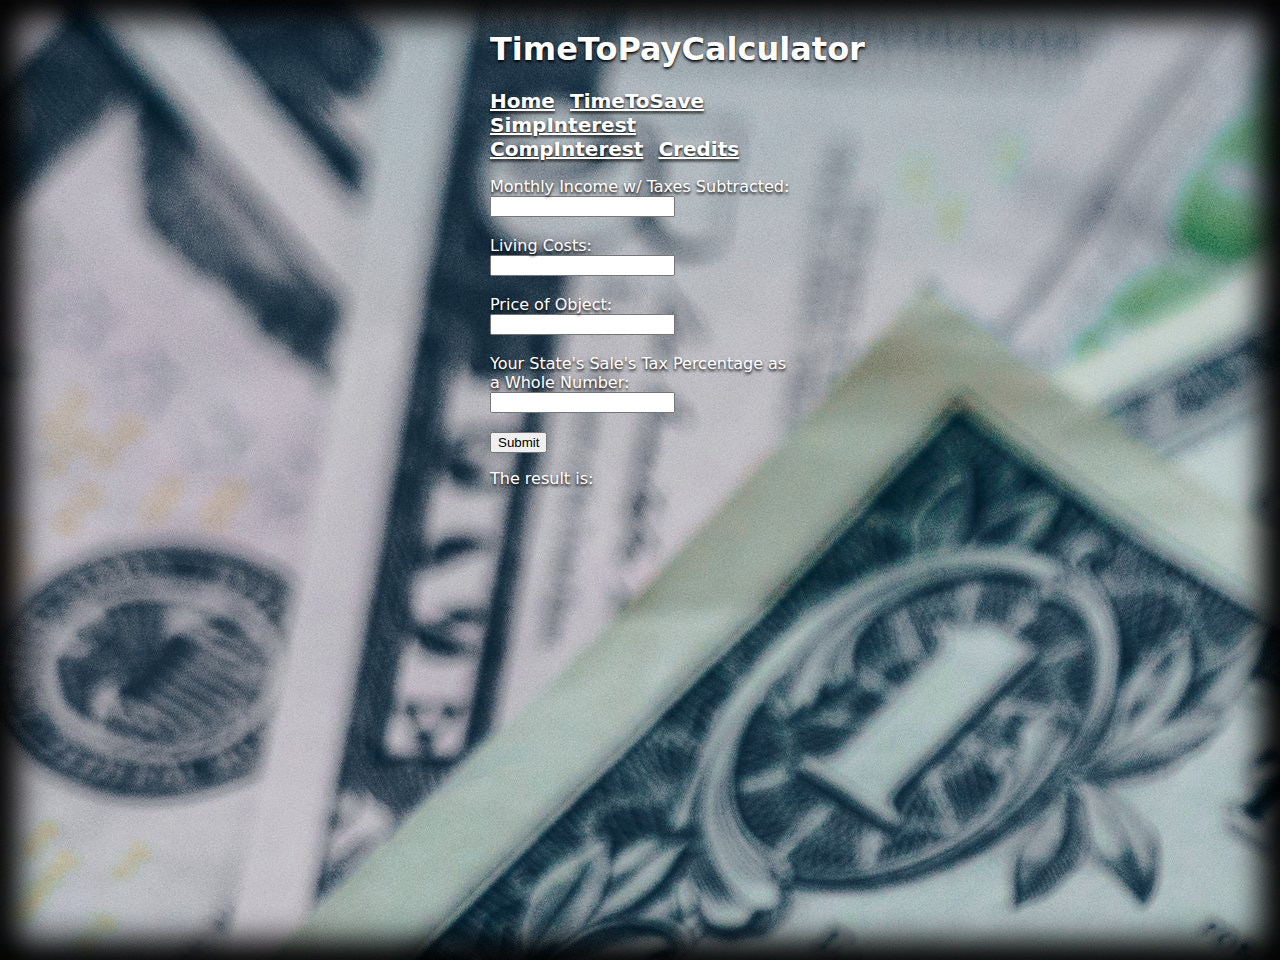
<file: calculate.html>
<!DOCTYPE html>
<html>
<head>
	<title> Calculate Time To Save </title>
	<link rel="stylesheet" type="text/css" href="mainedit.css">
	<!-- <script src ="Desktop/WCH Website/calculation.js"></script> -->
	
</head>
<!-- <nav> -->
<body>
	<style>
	body{
	background-image: url("cash.jpg");
}
</style>
<main>
	<header>
       <h1>
       	TimeToPayCalculator
       </h1>
       	<ul>
       		<li><a href="home.html">Home</a></li>
       		<li><a href="calculate.html">TimeToSave</a></li>
       		<li><a href="simpInter.html">SimpInterest</a></li>
       		<li><a href="compInter.html">CompInterest</a></li>
       		<li><a href="credits.html">Credits</a></li>
       	</ul>
       </header>
<!-- 	</nav> -->
	<form id="form">
		<!-- <scipt>
			{
			pressed = false;
			}
		</scipt> -->

		Monthly Income w/ Taxes Subtracted: <input type = "text" id="fname" name = "fname"/><br>
		Living Costs: <input type = "text" id="lname" name = "lname"/><br>
		Price of Object: <input type = "text" id="objcost" name = "objcost"/><br>
		Your State's Sale's Tax Percentage as a Whole Number: <input type = "number" id="stax" name = "stax"/><br>

		<input type = "submit"  value = "Submit"/>
		
    </form>


    <p> The result is: <br>

    	<span id = "result"></span>

    </p>
</main>

    <script src ="calculation.js"></script>
</body>
</html>
</file>
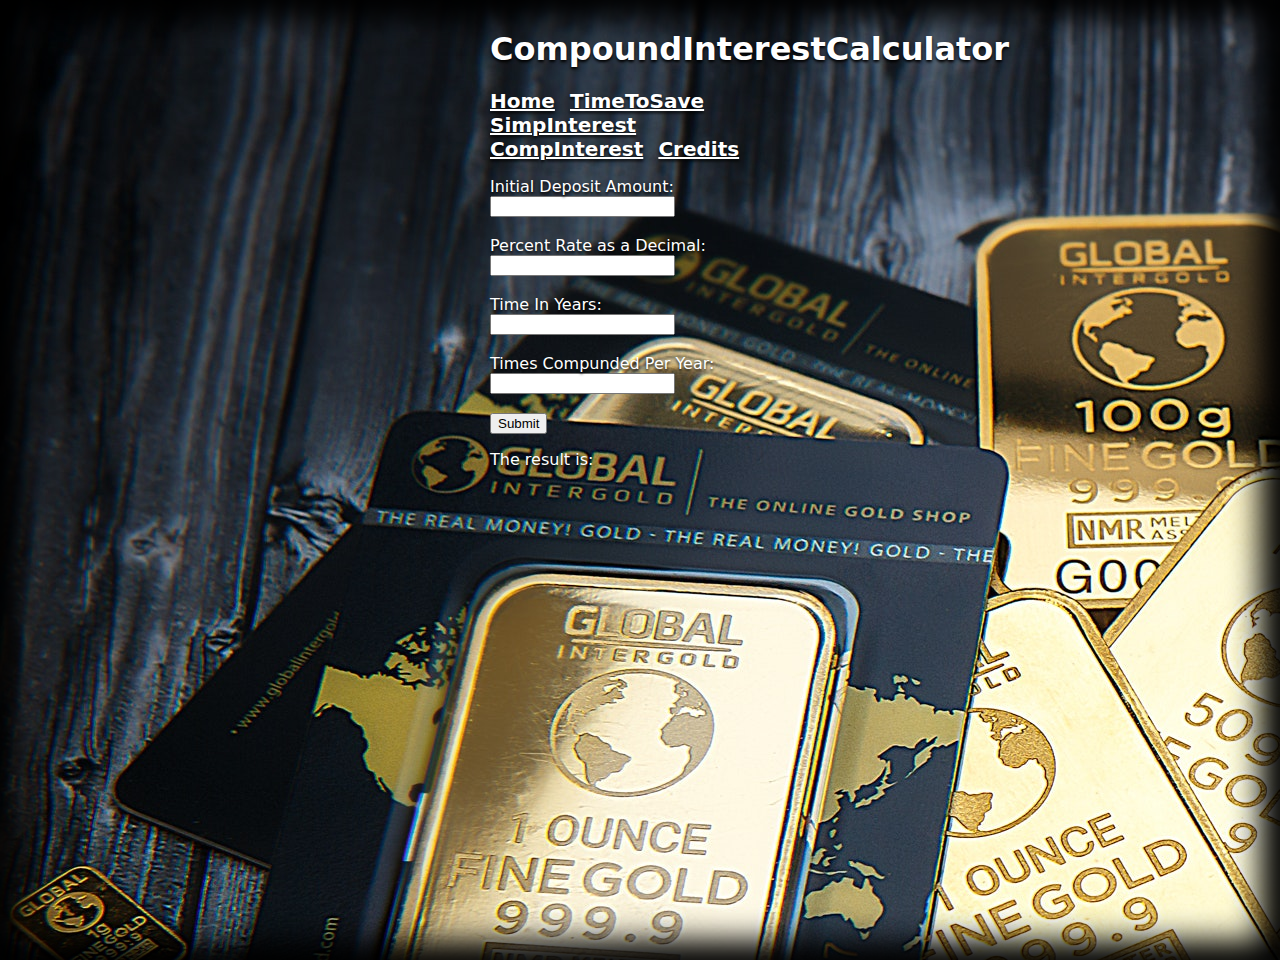
<file: compInter.html>
<!DOCTYPE html>
<html>
<head>
	<title> Calculate Comp Interest </title>
	<link rel="stylesheet" type="text/css" href="mainedit.css">
	<!-- <script src ="Desktop/WCH Website/calculation.js"></script> -->
	
</head>
<!-- <nav> -->
<body>
	<style>
	body{
	background-image: url("gold.jpg");
}
</style>
<main>
	<header>
       <h1>
       	CompoundInterestCalculator
       </h1>
       	<ul>
       		<li><a href="home.html">Home</a></li>
       		<li><a href="calculate.html">TimeToSave</a></li>
       		<li><a href="simpInter.html">SimpInterest</a></li>
       		<li><a href="compInter.html">CompInterest</a></li>
       		<li><a href="credits.html">Credits</a></li>
       	</ul>
       </header>
<!-- 	</nav> -->
	<form id="form">
		<!-- <scipt>
			{
			pressed = false;
			}
		</scipt> -->
		Initial Deposit Amount: <input type = "text" id="inde" name = "inde"/><br>
		Percent Rate as a Decimal: <input type = "text" id="prate" name = "prate"/><br>
		Time In Years: <input type = "text" id="ty" name = "ty"/><br>
		Times Compunded Per Year: <input type = "text" id="tc" name = "tc"/><br>

		<input type = "submit"  value = "Submit"/>
		
    </form>


    <p> The result is: <br>

    	<span id = "result"></span>

    </p>
</main>

    <script src ="interestComp.js"></script>
</body>
</html>
</file>
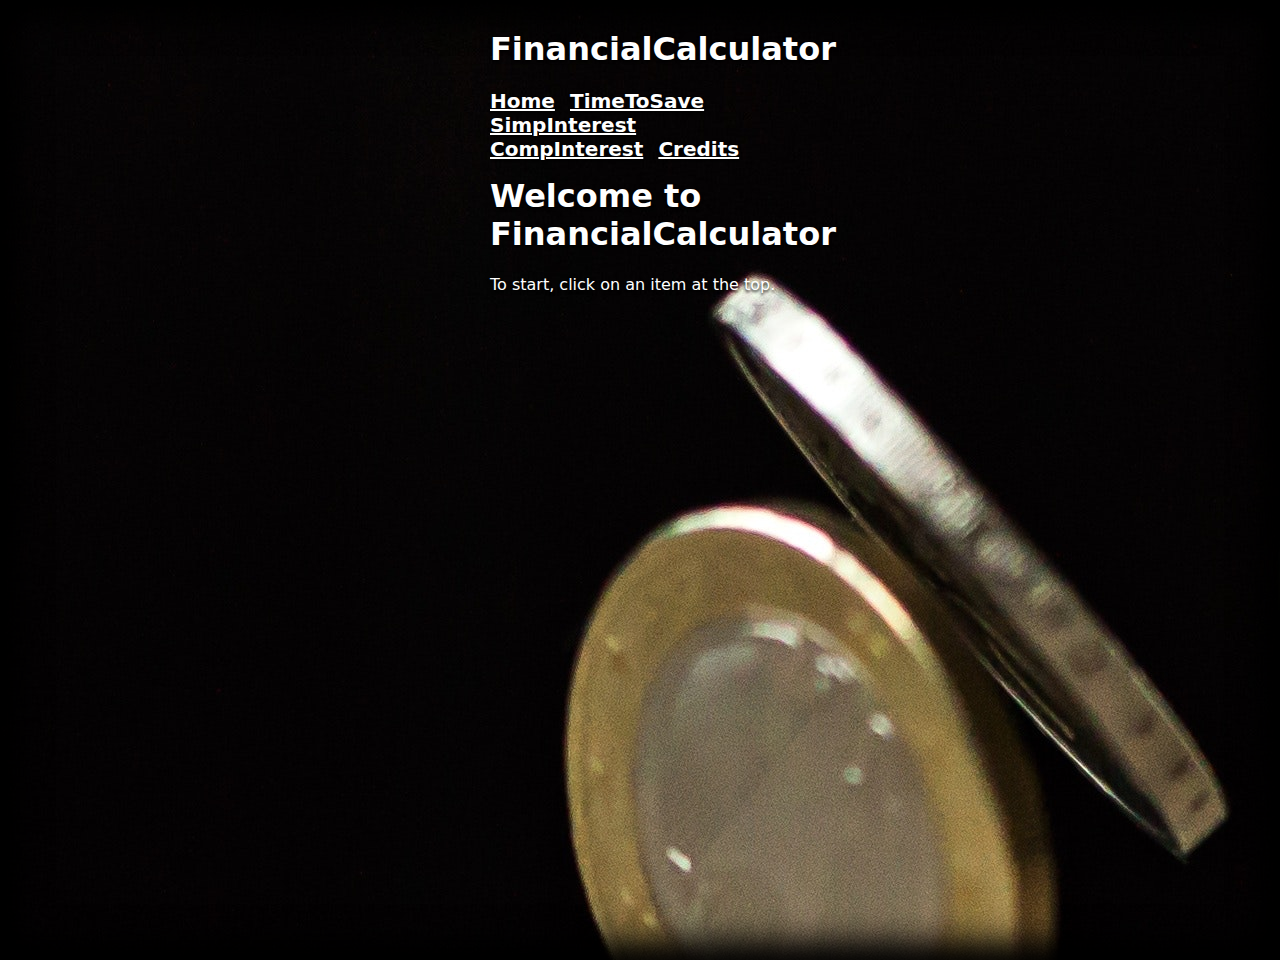
<file: home.html>
<!DOCTYPE html>
<html>
<head>
	<title> FinancialCalculator </title>
	<link rel="stylesheet" type="text/css" href="mainedit.css">
<!-- 	<script src="calculation.js"></script>
 -->
</head>
<nav>
<body>
	<style>
	body{
	background-image: url("money.jpg");
}
</style>
<main>
	<header>
       <h1>
       	FinancialCalculator
       </h1>
       	<ul>
       		<li><a href="home.html">Home</a></li>
       		<li><a href="calculate.html">TimeToSave</a></li>
       		<li><a href="simpInter.html">SimpInterest</a></li>
       		<li><a href="compInter.html">CompInterest</a></li>
       		<li><a href="credits.html">Credits</a></li>
       	</ul>
       </header>
	<div id="grad"></div>
	<h1> Welcome to FinancialCalculator</h1>
	<p> To start, click on an item at the top. </p>

	</main>
</body>
</nav>
    
<footer>
</footer>
</html>
</file>
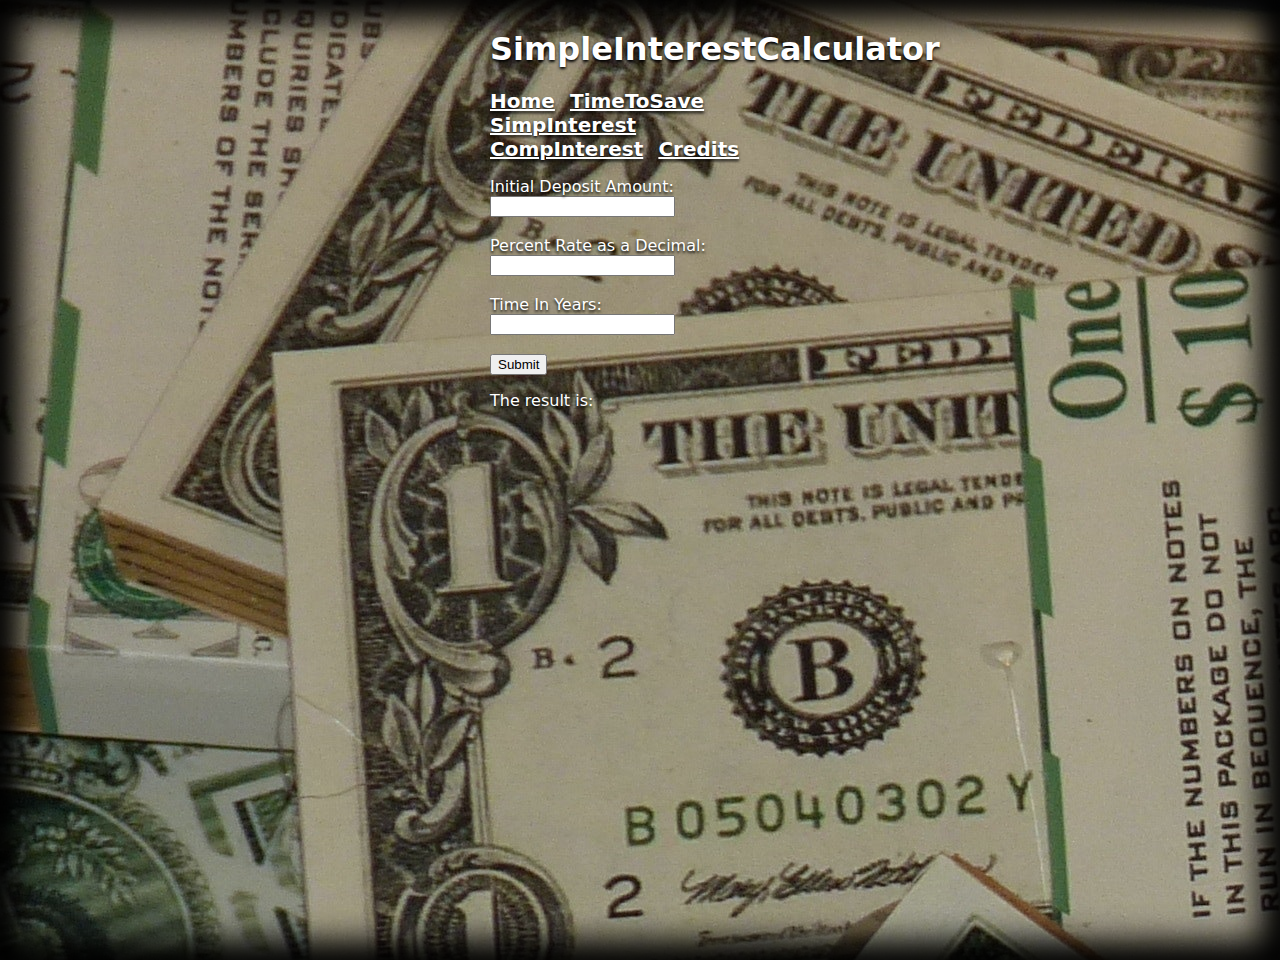
<file: simpInter.html>
<!DOCTYPE html>
<html>
<head>
	<title> Calculate Simp Interest </title>
	<link rel="stylesheet" type="text/css" href="mainedit.css">
	<!-- <script src ="Desktop/WCH Website/calculation.js"></script> -->
	
</head>
<!-- <nav> -->
<body>
	<style>
	body{
	background-image: url("dollars.jpg");
}
</style>
<main>
	<header>
       <h1>
       	SimpleInterestCalculator
       </h1>
       	<ul>
       		<li><a href="home.html">Home</a></li>
       		<li><a href="calculate.html">TimeToSave</a></li>
       		<li><a href="simpInter.html">SimpInterest</a></li>
       		<li><a href="compInter.html">CompInterest</a></li>
       		<li><a href="credits.html">Credits</a></li>
       	</ul>
       </header>
<!-- 	</nav> -->
	<form id="form">
		<!-- <scipt>
			{
			pressed = false;
			}
		</scipt> -->

		Initial Deposit Amount: <input type = "text" id="inde" name = "inde"/><br>
		Percent Rate as a Decimal: <input type = "text" id="prate" name = "prate"/><br>
		Time In Years: <input type = "text" id="ty" name = "ty"/><br>

		<input type = "submit"  value = "Submit"/>
		
    </form>


    <p> The result is: <br>

    	<span id = "result"></span>

    </p>
</main>

    <script src ="interestSimp.js"></script>
</body>
</html>
</file>
<file: mainedit.css>
ul {
	padding: 0;
}
ul li{
	color: red;
	display: inline-block;
	list-style-type: none;
	margin-right: 10px;
}
ul li a {
	font-size: 20px;
	color: white;
	font-weight: bold;
}
main{
	margin: auto;
	width: 100%;
	max-width: 300px;
}
body{
color: white;
font-family: system-ui, Arial, sans-serif;
box-shadow: inset 0 0 30px 20px rgba(0,0,0,1.2);
text-shadow: 0 2px 3px rgba(0,0,0,1.2);
margin: 0;
min-height: 100vh;
padding: 30px;
}

h1 {
	margin-top: 0;
	font-size: 32px;
	font-weight: 900;
}

input {
	display: block;
}
</file>
